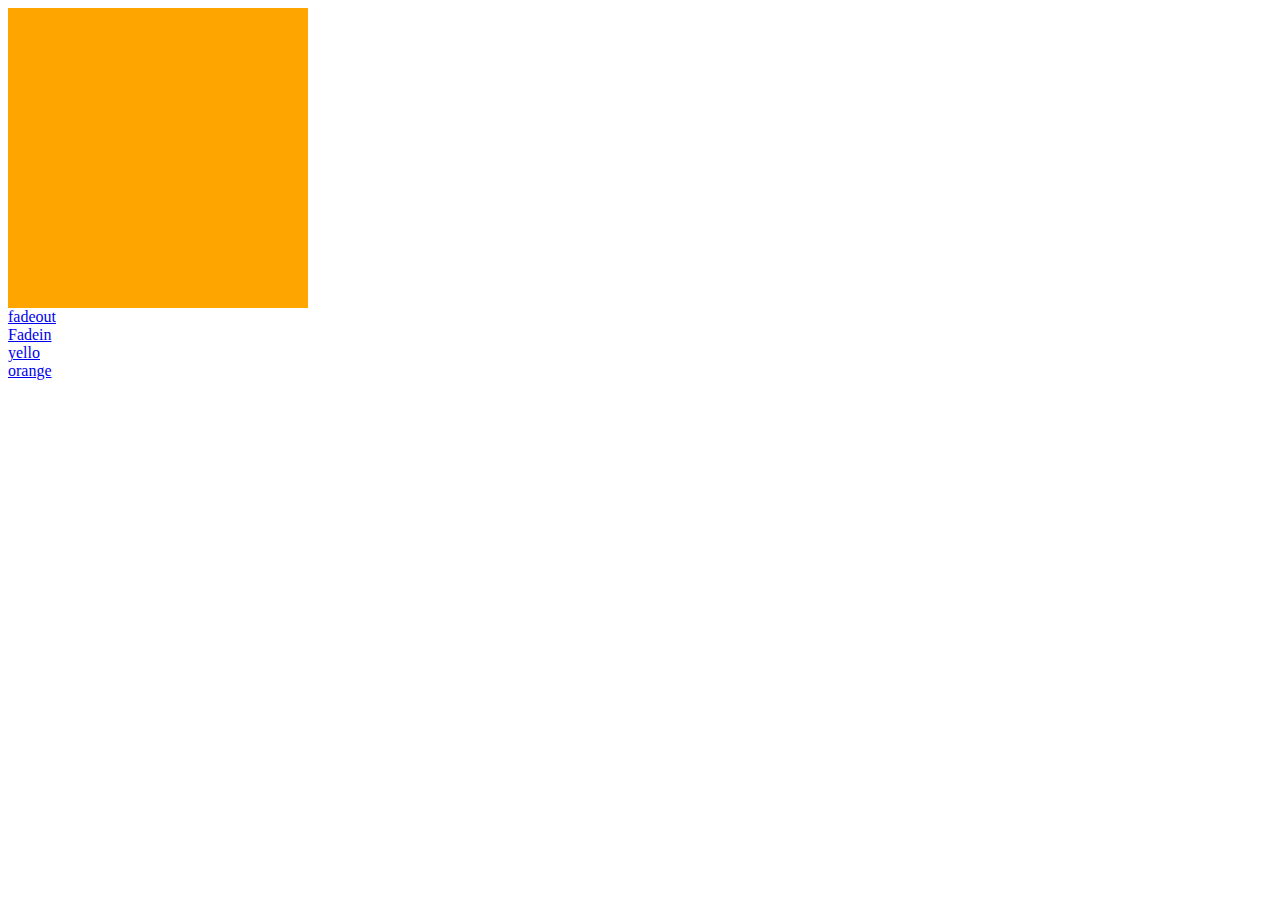
<file: week6/Jquery/index.html>
<!DOCTYPE html PUBLIC "-//W3C//DTD XHTML 1.0 Transitional//EN" "http://www.w3.org/TR/xhtml1/DTD/xhtml1-transitional.dtd">
<html xmlns="http://www.w3.org/1999/xhtml">
<head>
<meta http-equiv="Content-Type" content="text/html; charset=utf-8" />
<title>Untitled Document</title>
<script type="text/javascript" src="jquery-1.7.2.min.js"></script>
<style type="text/css">
#box 
	{
		background: orange;
		width: 300px;
		height: 300px;
		
	}
</style>
<script type="text/javascript">
$(function()  {
	$('#a').click(function() {
		$('#box').fadeOut();
	});
	

});
$(function()  {
	$('#b').click(function() {
		$('#box').fadeIn();
	});
	

});
$(function()  {
	$('#c').click(function() {
		$('#box').css('background', 'yellow');

	});


});
$(function()  {
	$('#d').click(function() {
		$('#box').css('background', 'orange');
	});
	

});


</script>
</head>

<body>
<div id="box"></div>
<a id="a" href="#a">fadeout</a><br />
<a id="b" href="#b">Fadein</a><br />
<a id="c" href="#c">yello</a><br />
<a id="d" href="#d">orange</a>
</body>
</html>
</file>
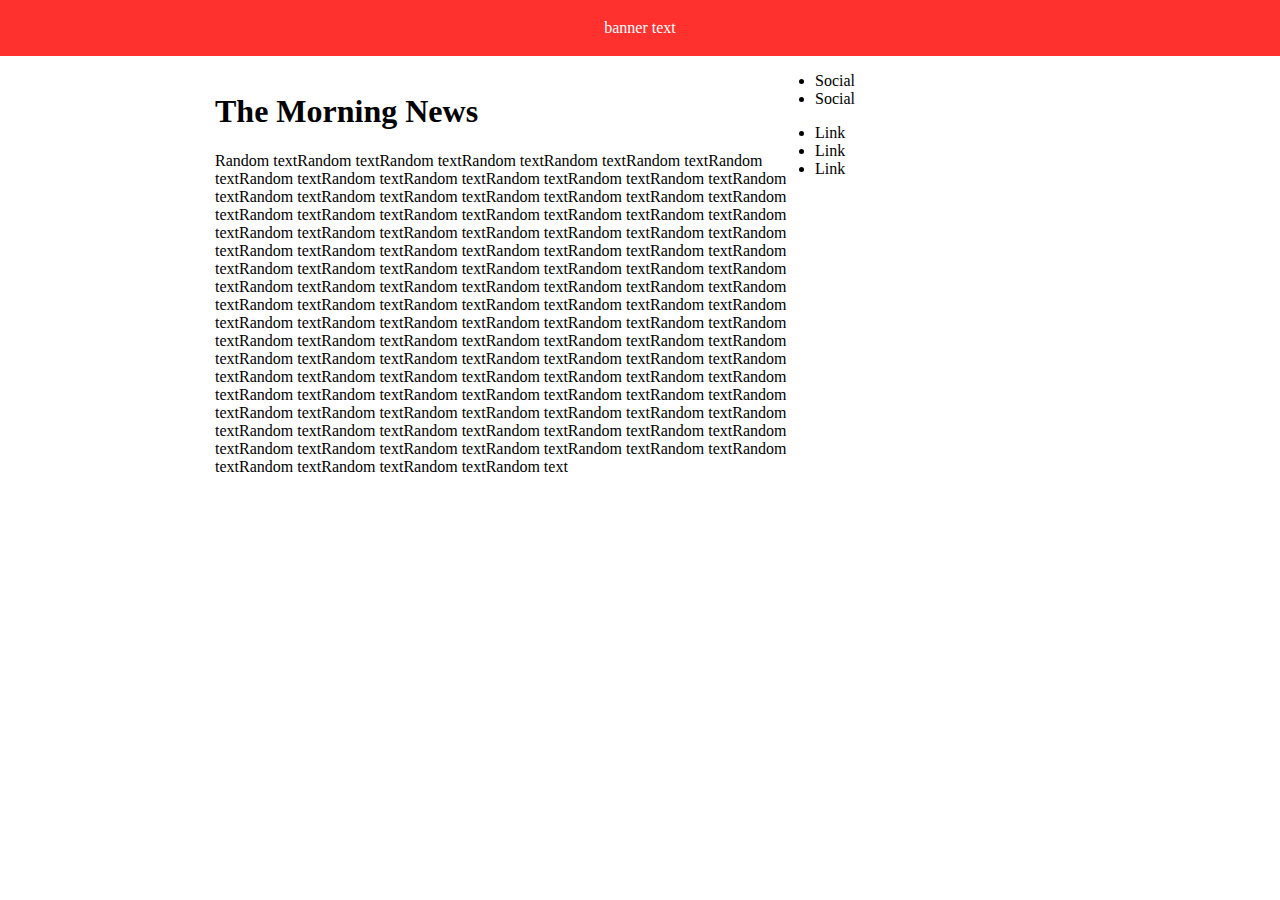
<file: week1/Morningnews.html>
<!DOCTYPE html PUBLIC 
<html xmlns="http://www.w3.org/1999/xhtml">
<head>
<meta http-equiv="Content-Type" content="text/html; charset=utf-8" />
<title>Untitled Document</title>
<style type="text/css" media="screen">
body {
	margin: 0;
}
#banner {
		text-align: center;
		background-color: rgb(255, 49, 46);
		padding: 3px;
		color: #FFFFFF;
}
.container {
	width: 850px;
	margin: 0 auto;
}
#mainsection {
	float: left;
	width: 600;
}
asie {
	float: right;
	width: 250:
}
</style>
</head>

<body>
    <div id="banner">
        <p>banner text</p>
    </div>
    <div class="container">
        <section id="mainsection"
            <header>
                <h1> The Morning News </h1>
            </header>
            <section id="content">
                <p> Random textRandom textRandom textRandom textRandom textRandom textRandom textRandom textRandom textRandom textRandom textRandom textRandom textRandom textRandom textRandom textRandom textRandom textRandom textRandom textRandom textRandom textRandom textRandom textRandom textRandom textRandom textRandom textRandom textRandom textRandom textRandom textRandom textRandom textRandom textRandom textRandom textRandom textRandom textRandom textRandom textRandom textRandom textRandom textRandom textRandom textRandom textRandom textRandom textRandom textRandom textRandom textRandom textRandom textRandom textRandom textRandom textRandom textRandom textRandom textRandom textRandom textRandom textRandom textRandom textRandom textRandom textRandom textRandom textRandom textRandom textRandom textRandom textRandom textRandom textRandom textRandom textRandom textRandom textRandom textRandom textRandom textRandom textRandom textRandom textRandom textRandom textRandom textRandom textRandom textRandom textRandom textRandom textRandom textRandom textRandom textRandom textRandom textRandom textRandom textRandom textRandom textRandom textRandom textRandom textRandom textRandom textRandom textRandom textRandom textRandom textRandom textRandom textRandom textRandom textRandom textRandom textRandom textRandom textRandom textRandom textRandom textRandom text </p>
            </section>
        </section>
        <aside>
            <div class="ad"></div>
            <ul>
                <li>Social</li>
                <li>Social</li>
            </ul>
            <ul>
                <li>Link</li>
                <li>Link</li>
                <li>Link</li>
            </ul>
        </aside>
        
    </div>
</body>
</html>
</file>
